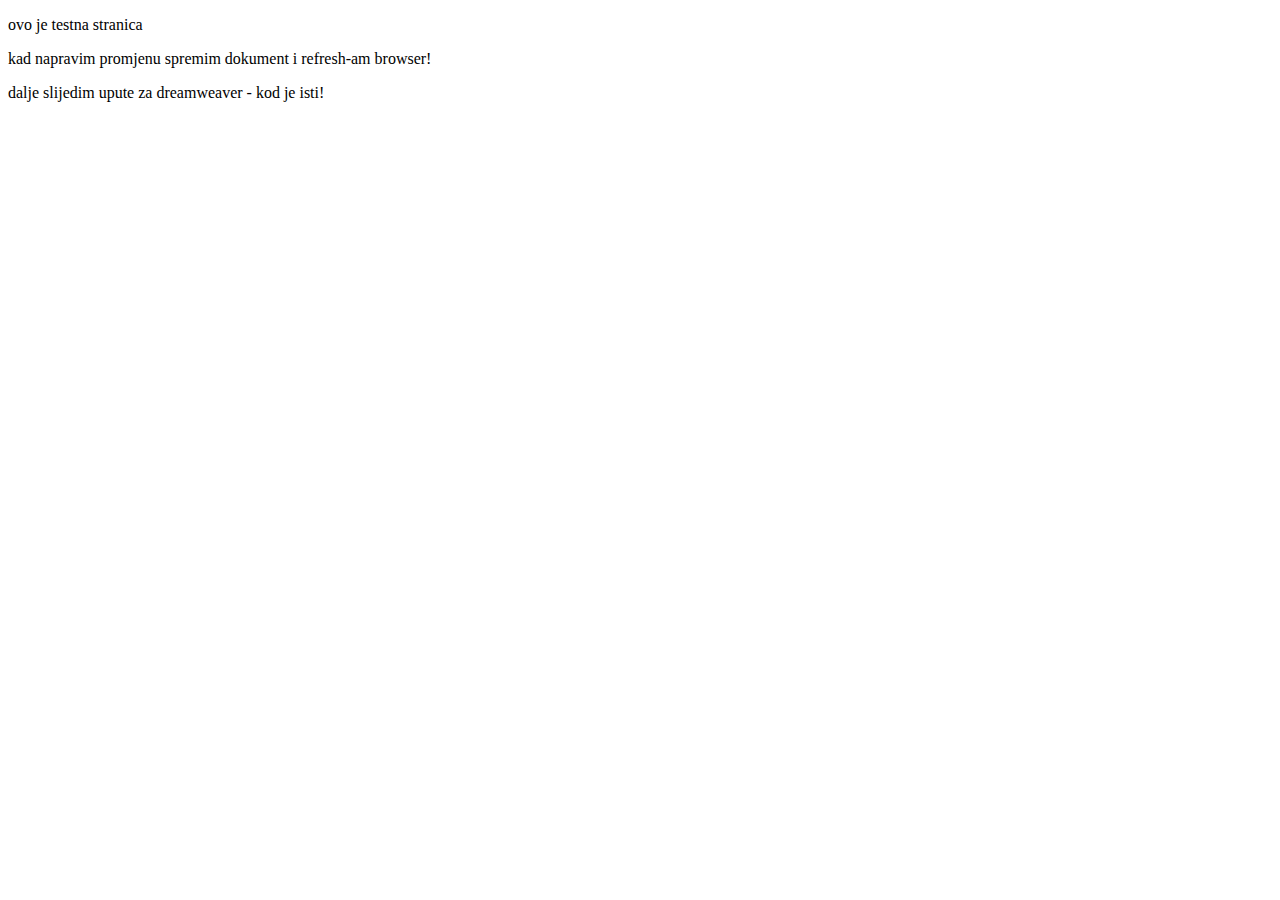
<file: Atom/index.html>
<!DOCTYPE html>
<html lang="en" dir="ltr">
  <head>
    <meta charset="utf-8">
    <title>Ime Prezime</title>
  </head>
  <body>
    <p>ovo je testna stranica</p>
    <p>kad napravim promjenu spremim dokument i refresh-am browser!</p>
    <p>dalje slijedim upute za dreamweaver - kod je isti!</p>
  </body>
</html>
</file>
